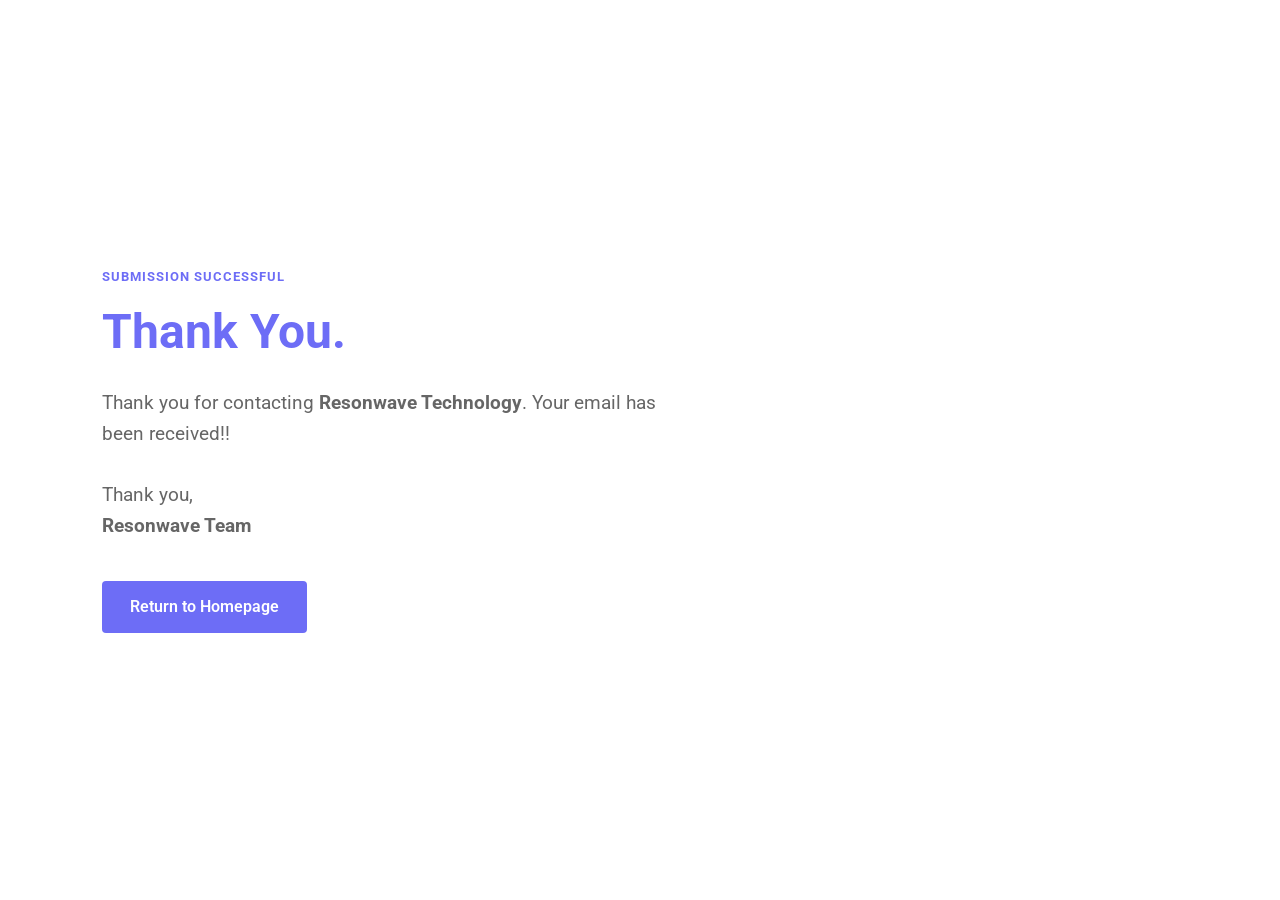
<file: thank-you.html>
<!DOCTYPE html>
<html lang="en">
<head>
    <meta charset="UTF-8">
    <meta name="viewport" content="width=device-width, initial-scale=1.0">
    <title>Thank You | Resonwave Technology</title>
    <link rel="stylesheet" href="style.css">
    <link href="https://fonts.googleapis.com/css2?family=Roboto:wght@400;500;700&display=swap" rel="stylesheet">
    <style>
        .thank-you-wrapper {
            height: 100vh;
            display: flex;
            flex-direction: column;
            justify-content: center;
            background-color: #fff;
        }
        .thank-you-content { max-width: 600px; }
        .thank-you-content h1 {
            color: var(--brand-purple);
            font-size: 3rem;
            margin-bottom: 20px;
        }
        .thank-you-content p {
            font-size: 1.2rem;
            color: var(--text-gray);
            margin-bottom: 40px;
            line-height: 1.6;
        }
        .back-home-btn { text-decoration: none; display: inline-block; }
    </style>
</head>
<body>

    <section class="thank-you-wrapper">
        <div class="thank-you-content">
            <span class="sub-label" style="text-transform: uppercase; letter-spacing: 1px;">Submission Successful</span>
            <h1>Thank You.</h1>
            
            <p>
                Thank you for contacting <strong>Resonwave Technology</strong>. 
                Your email has been received!! <br><br>
                Thank you, <br>
                <strong>Resonwave Team</strong>
            </p>
            
            <a href="index.html" class="back-home-btn btn-purple-box">
                Return to Homepage
            </a>
        </div>
    </section>

</body>
</html>
</file>
<file: style.css>
:root {
    --logo-blue: #1E66FB;
    --brand-purple: #6D6DF6;
    --text-dark: #333;
    --text-gray: #666;
}

/* --- RESET & GLOBAL INDENT --- */
* { box-sizing: border-box; margin: 0; padding: 0; }

body { 
    font-family: 'Roboto', sans-serif; 
    color: var(--text-dark); 
    line-height: 1.5; 
    background: #fff; 
    overflow-x: hidden;
}

/* Global 8% Indent for all major sections */
section, .container, .checker-row, .partner-row, .services-grid {
    padding-left: 8%;
    padding-right: 5%;
    max-width: 100%;
}

/* --- HEADER --- */
.exact-header { text-align: center; padding: 35px 0; background: #fff; border-bottom: 1px solid #f0f0f0; }
.exact-logo-text { color: var(--brand-purple); font-size: 2.2rem; margin-bottom: 15px; font-weight: 700; }
.exact-nav ul { list-style: none; display: flex; justify-content: center; gap: 15px; }
.exact-nav a { text-decoration: none; color: var(--text-gray); font-size: 0.85rem; padding: 6px 14px; font-weight: 500; }
.exact-nav a.active { background: var(--brand-purple); color: #fff; border-radius: 4px; }

/* --- STATIC LAYOUT --- */
.infinite-wrapper { width: 100%; overflow: visible; }
.infinite-scroll { display: block; width: 100%; animation: none; }
.scroll-item { width: 100%; display: block; margin-bottom: 0; }

/* --- SPLIT HOME & CONTACT BOX --- */
.split-screen { 
    display: grid; 
    grid-template-columns: 1fr 1fr; 
    min-height: 550px; 
}

.logo-box { 
    background: var(--logo-blue); 
    display: flex; 
    justify-content: center; 
    align-items: center; 
    padding: 40px; 
}

.rw-logo-img { 
    max-width: 280px; 
    width: 80%;
    height: auto;
    display: block;
}

.contact-box { 
    background: var(--brand-purple); 
    color: #fff; 
    padding: 50px 60px; 
    display: flex; 
    flex-direction: column; 
    justify-content: flex-start; 
    min-height: 600px; 
}

.box-label { font-size: 0.9rem; margin-top: 25px; font-weight: 600; text-transform: uppercase; }
.contact-box p { margin-bottom: 5px; font-size: 1rem; opacity: 0.95; }
.contact-box a { color: #fff; text-decoration: underline; }

/* --- CONSULTATION FORM STYLING --- */
.form-container {
    padding: 80px 8%;
    background: #f9f9f9;
    display: flex;
    justify-content: flex-start;
}

.form-box {
    width: 100%;
    max-width: 700px;
}

.form-box h3 {
    font-size: 2rem;
    color: var(--brand-purple);
    margin-bottom: 10px;
}

.form-box p {
    margin-bottom: 30px;
    color: var(--text-gray);
}

.form-row {
    display: flex;
    gap: 20px;
    margin-bottom: 0;
}

.form-group {
    margin-bottom: 20px;
    display: flex;
    flex-direction: column;
    flex: 1;
}

.form-group label {
    font-size: 0.9rem;
    font-weight: 600;
    margin-bottom: 8px;
    color: var(--text-dark);
}

.form-group input, 
.form-group textarea {
    padding: 14px;
    border: 1px solid #ddd;
    border-radius: 8px;
    font-family: inherit;
    font-size: 1rem;
    background: #fff;
    transition: border-color 0.3s;
}

.form-group input:focus, 
.form-group textarea:focus {
    outline: none;
    border-color: var(--brand-purple);
}

.form-group textarea {
    height: 160px;
    resize: vertical;
}

/* --- CHECKERBOARD (About Us) --- */
.checker-row { 
    display: flex; 
    gap: 50px; 
    align-items: center; 
    margin: 80px 0;
}

.checker-row.reverse { flex-direction: row-reverse; }
.checker-image img { 
    width: 100%; 
    border-radius: 12px; 
    display: block; 
    height: 400px; 
    object-fit: cover; 
    box-shadow: 0 5px 15px rgba(0,0,0,0.05);
}

.checker-text h3 { color: var(--brand-purple); margin-bottom: 15px; font-size: 1.8rem; line-height: 1.3; }
.sub-label { color: var(--brand-purple); font-weight: 700; font-size: 0.8rem; text-transform: uppercase; display: block; margin-bottom: 10px; }

/* --- SERVICES GRID --- */
.hero-blue-banner { background: var(--brand-purple); color: #fff; text-align: center; padding: 80px 20px; margin-left: -8.7%; width: 110%; }
.hero-blue-banner h1 { font-size: 2.5rem; margin-bottom: 20px; }
.services-grid { display: grid; grid-template-columns: repeat(3, 1fr); gap: 30px; margin: 60px 0; }
.s-card img { width: 100%; border-radius: 8px; margin-bottom: 15px; height: 220px; object-fit: cover; }
.s-card h4 { color: var(--brand-purple); margin-bottom: 10px; font-size: 1.2rem; }

/* --- AFTER SALES SUPPORT --- */
.partner-row { 
    display: flex; 
    gap: 60px; 
    align-items: center; 
    margin: 100px 0;
}

.partner-row.reverse { flex-direction: row-reverse; }
.partner-img-box img { 
    width: 100%; 
    height: 450px; 
    object-fit: cover; 
    border-radius: 12px;
    box-shadow: 0 10px 30px rgba(0,0,0,0.1);
    display: block;
}

.partner-content h3 { font-size: 2.2rem; color: #2d2d2d; margin-bottom: 20px; line-height: 1.2; }
.partner-content p { font-size: 1.1rem; line-height: 1.7; color: #555; margin-bottom: 30px; }

.btn-purple-box { background: var(--brand-purple); color: #fff; border: none; padding: 14px 28px; border-radius: 4px; cursor: pointer; font-weight: 600; }

/* --- MOBILE RESPONSIVE --- */
@media (max-width: 992px) {
    section, .checker-row, .partner-row, .services-grid { padding-left: 5%; padding-right: 5%; }
    .split-screen, .checker-row, .partner-row, .services-grid { grid-template-columns: 1fr; flex-direction: column; text-align: center; }
    .checker-row.reverse, .partner-row.reverse { flex-direction: column; }
    .checker-image img, .partner-img-box img { height: 300px; }
}

@media (max-width: 768px) {
    .form-container { padding: 60px 5%; }
    .form-row { flex-direction: column; gap: 0; }
}
</file>
